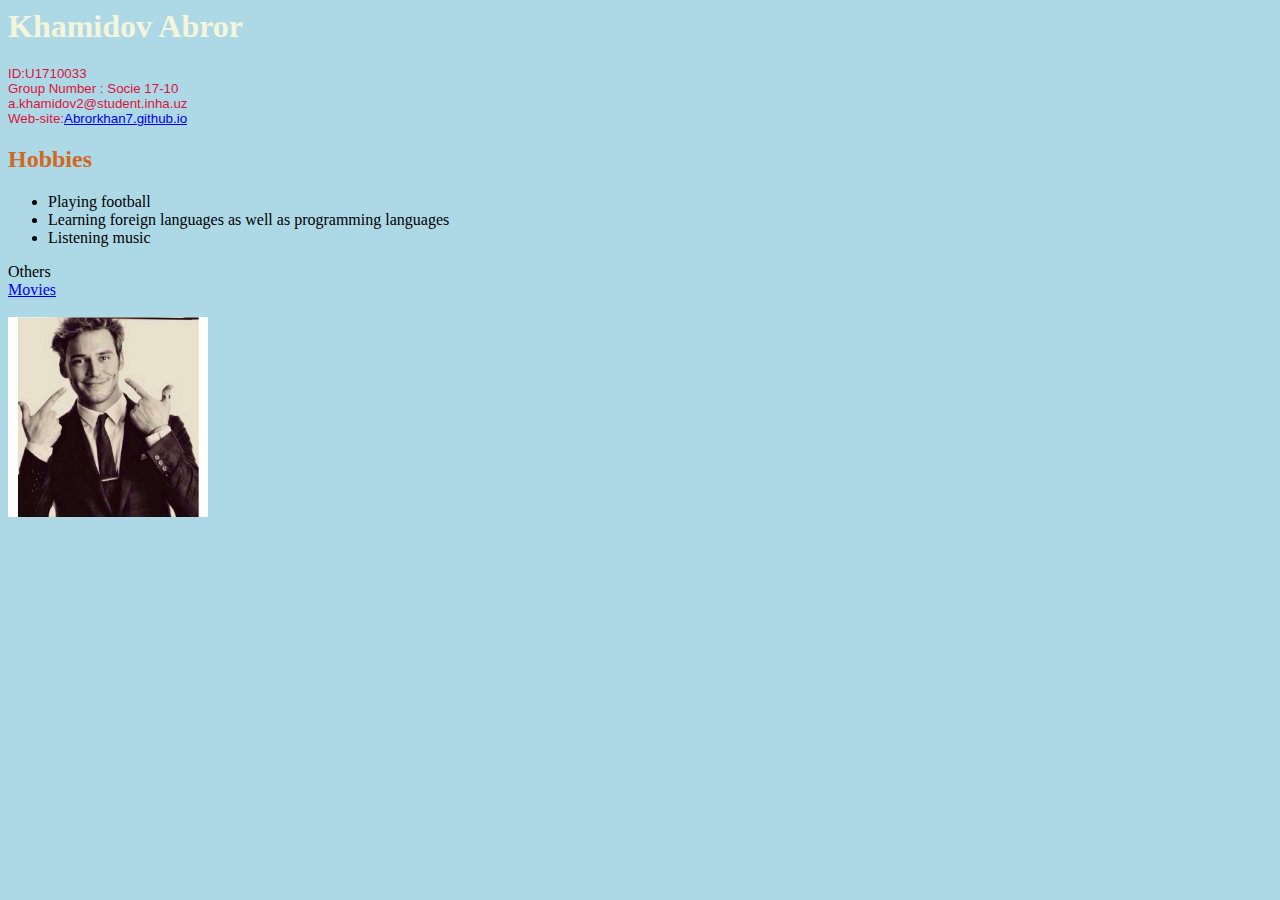
<file: index.html>
<html>
	<head>
	<link rel="stylesheet" href="style.css">
		<title>
			About Abror's page
		</title>
	</head>
	<body>
		<h1>
			Khamidov Abror 
		</h1>
		<p>
		ID:U1710033<br>
		Group Number  : Socie 17-10<br>
		a.khamidov2@student.inha.uz<br>
		Web-site:<a href="http://abrorkhan7.github.io">Abrorkhan7.github.io</a>
		<h2> Hobbies</h2>
		<ul>
			<li>Playing football</li>
			<li> Learning foreign languages as well as programming languages</li>
			<li> Listening music</li>
		</ul>
		</p>
		Others<br>
		<a href="movies.html">Movies</a><br><br>
		<img src="logo.jpg" alt="My image" style="width:200px;height:200px;">
		
		
	</body>
</html>
</file>
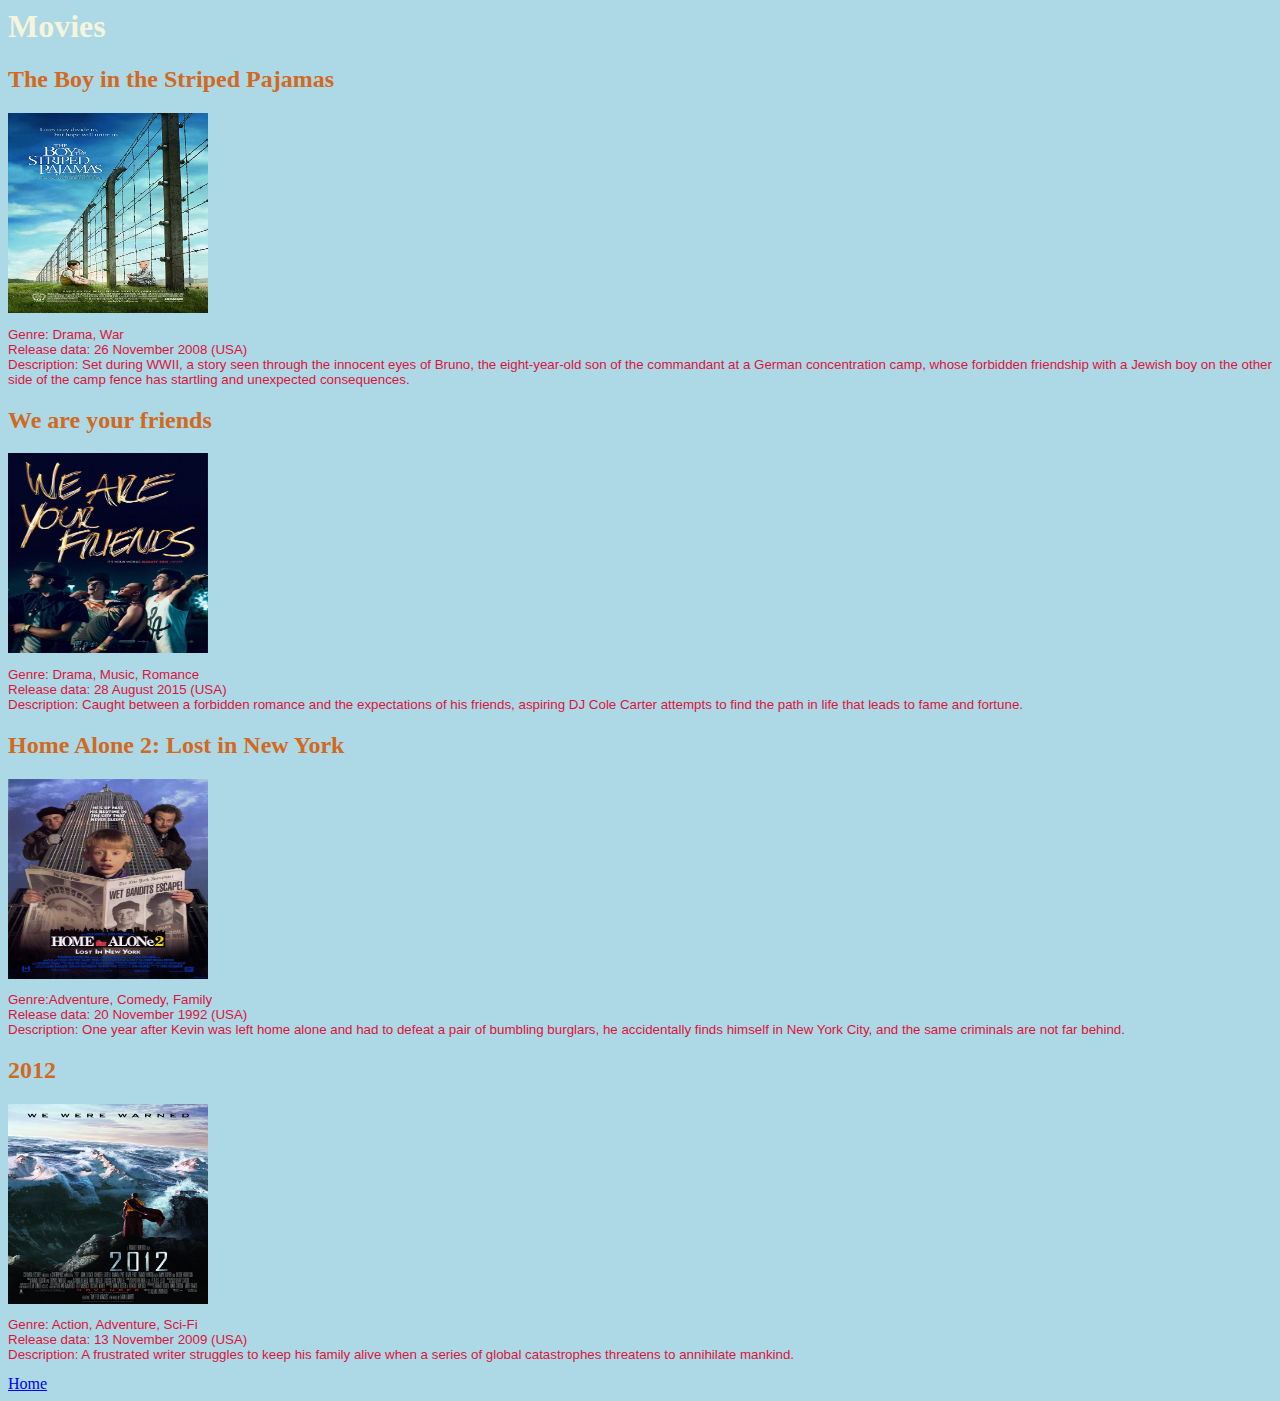
<file: movies.html>
<html>
	<head>
	<link rel="stylesheet" href="style.css">
		<title>
			Movies
		</title>
	</head>
	<body>
		<h1>
			Movies
		</h1>
		<h2>The Boy in the Striped Pajamas</h2>
		<a href="http://www.imdb.com/title/tt0914798/?ref_=nv_sr_1" target="_blank"> 
		<img src="movie_posture1.jpg" alt="The boy in the striped pajamas" style="width:200px;height:200px;"></a>
		<p>Genre:  Drama, War<br>
		Release data: 26 November 2008 (USA)<br>
		Description: Set during WWII, a story seen through the innocent eyes of Bruno, the eight-year-old son of the commandant at a German concentration camp, whose forbidden friendship with a Jewish boy on the other side of the camp fence has startling and unexpected consequences.
		</p>
		<h2>We are your friends</h2>
		<a href="http://www.imdb.com/title/tt3787590/?ref_=nv_sr_2" target="_blank"> 
		<img src="movie_posture2.jpg" alt="We are your friends" style="width:200px;height:200px;"></a>
		<p>Genre:   Drama, Music, Romance <br>
		Release data:  28 August 2015 (USA)<br>
		Description: Caught between a forbidden romance and the expectations of his friends, aspiring DJ Cole Carter attempts to find the path in life that leads to fame and fortune.
		</p>
		<h2>Home Alone 2: Lost in New York </h2>
		<a href="http://www.imdb.com/title/tt0104431/?ref_=nv_sr_2" target="_blank"> 
		<img src="movie_posture3.jpg" alt="Home Alone" style="width:200px;height:200px;"></a>
		<p>Genre:Adventure, Comedy, Family<br>
		Release data:  20 November 1992 (USA)<br>
		Description: One year after Kevin was left home alone and had to defeat a pair of bumbling burglars, he accidentally finds himself in New York City, and the same criminals are not far behind.
		</p>
		<h2>2012  </h2>
		<a href="http://www.imdb.com/title/tt1190080/?ref_=nv_sr_1" target="_blank"> 
		<img src="movie_posture4.jpg" alt="2012" style="width:200px;height:200px;"></a>
		<p>Genre: Action, Adventure, Sci-Fi<br>
		Release data:  13 November 2009 (USA)<br>
		Description: A frustrated writer struggles to keep his family alive when a series of global catastrophes threatens to annihilate mankind.
		</p>
		
		<a href="index.html">Home</a>
		
	</body>
</html>
</file>
<file: style.css>
body{
	background-color: lightblue;
	
}
h1{
	color:beige;
	text-align:justify;
}
p{
	font-family:Gotham, "Helvetica Neue", Helvetica, Arial, "sans-serif";
	font-size:10pt;
	color:crimson;
}
h2{
	color:chocolate;
}
</file>
